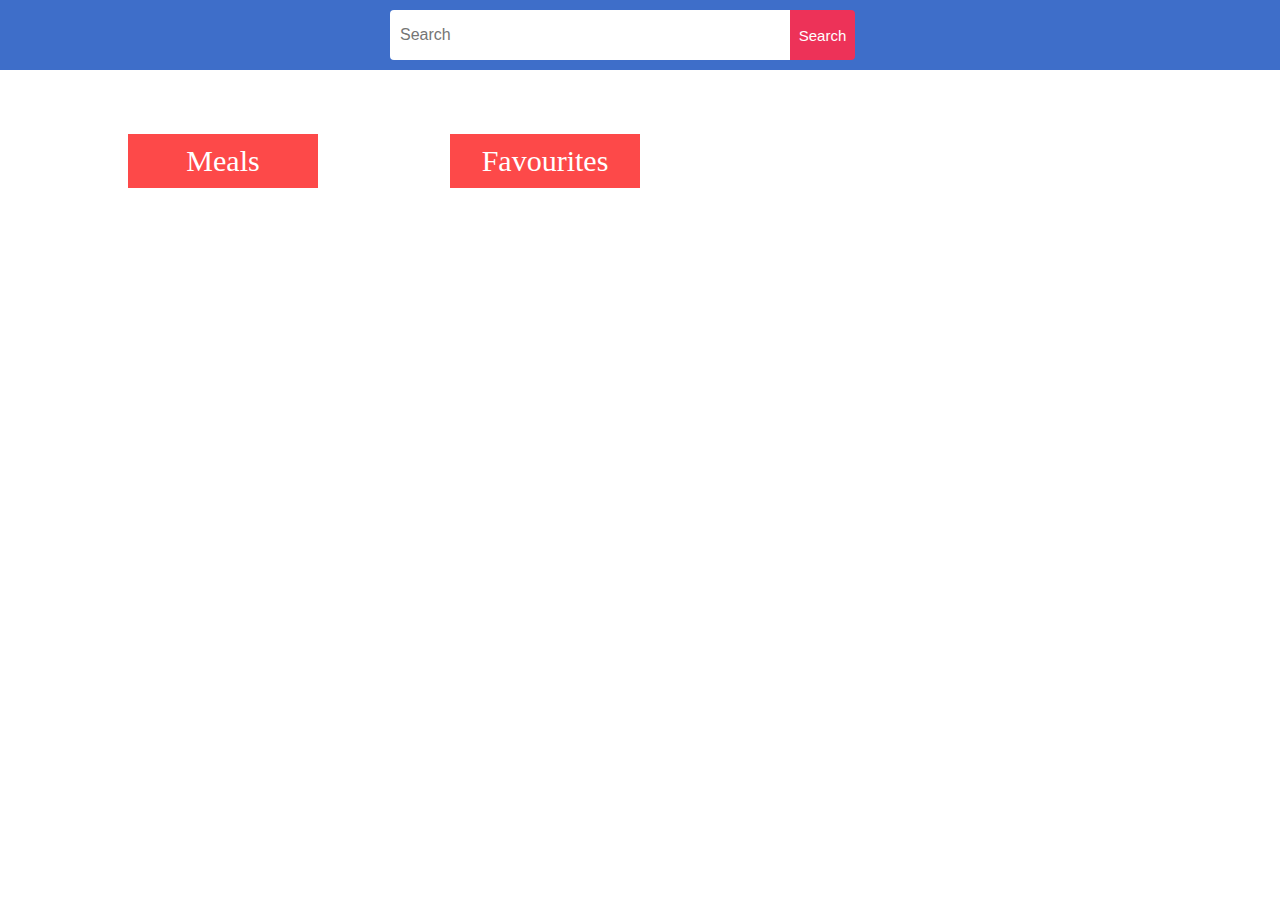
<file: index.html>
<html>

<head>
  <title>Meals App</title>
  <meta name="viewport" content="width=device-width" ,initial-scale="1">

  <!-- font awesome cdn -->
  <link rel="stylesheet" href="https://use.fontawesome.com/releases/v5.15.4/css/all.css"
    integrity="sha384-DyZ88mC6Up2uqS4h/KRgHuoeGwBcD4Ng9SiP4dIRy0EXTlnuz47vAwmeGwVChigm" crossorigin="anonymous">

  <!-- external stylesheet -->
  <link rel="stylesheet" href="styles/index.css">
</head>

<body>

  <!-- navbar -->
  <div class="nav">
    <div class="search-container">
      <input id="searchBar" placeholder="Search" />
      <button id="search-btn">Search</button>
    </div>
  </div>

  <!-- main content -->
  <div id="main-div">

    <!-- meals tab -->
    <div class="tab">
      <a href="index.html" class="meal-tab">Meals</a>
    </div>

    <!-- favourite tab -->
    <div class="tab">
      <a href="fav.html" class="fav-tab">Favourites</a>
    </div>

    <!-- list of meals -->
    <ul id="meals-list">
    </ul>
  </div>

  <!-- script -->
  <script src="scripts/index.js"></script>
</body>

</html>
</file>
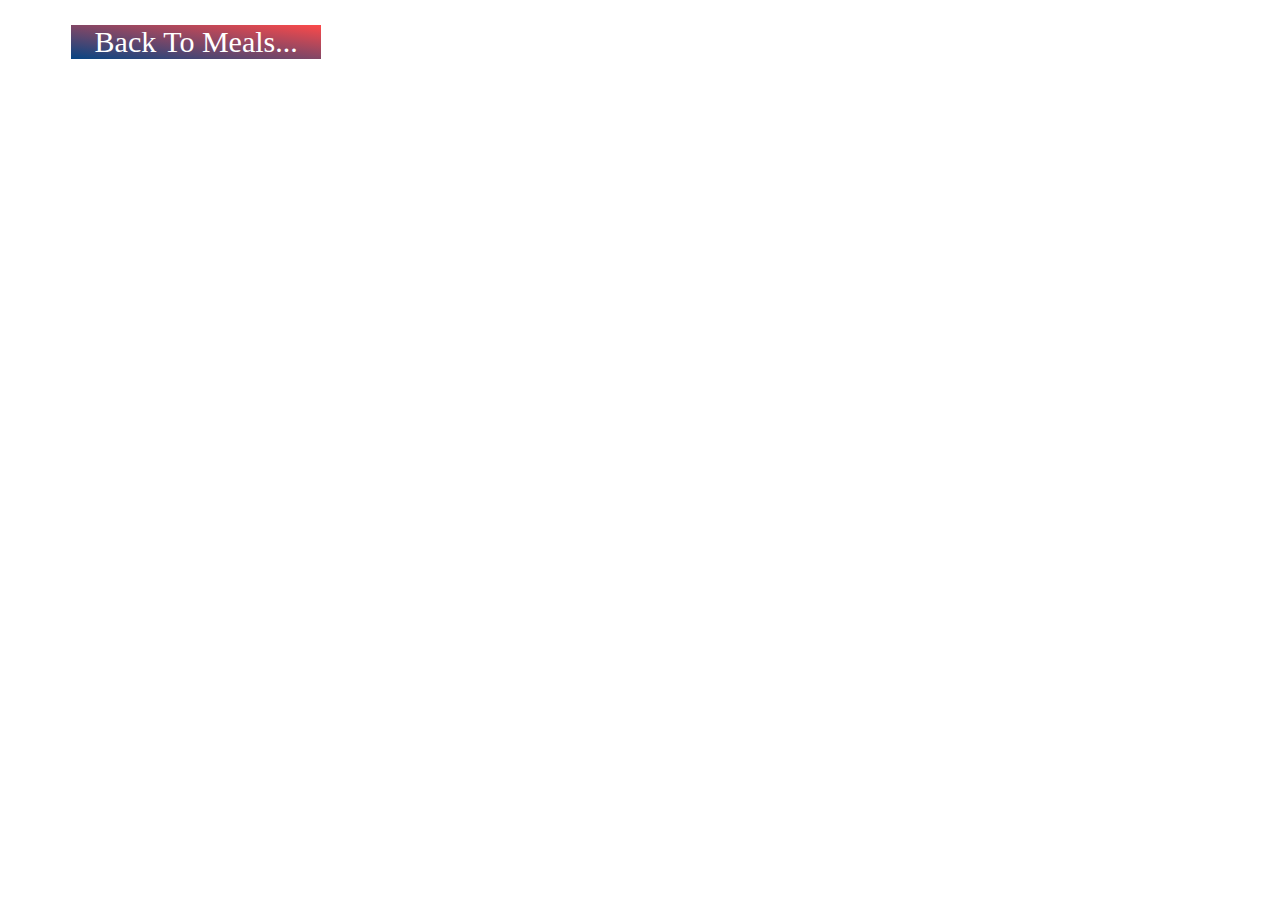
<file: detail.html>
<html>

<head>
    <title>Meal Recipe</title>
    <meta name="viewport" content="width=device-width" ,initial-scale="1">

    <!-- external stylesheet -->
    <link rel="stylesheet" href="styles/detail.css">
</head>

<body>
    <!-- back to meals tab -->
    <div class="tab">
        <a href="index.html" class="meal-tab">Back To Meals...</a>
    </div>

    <!-- container for name & category & instruction -->
    <div class="main">
        <div id="pic"></div>
        <div class="info">
            <div id="name"></div>
            <div id="category"></div>
        </div>
        <div id="instruction">
        </div>
    </div>
    </div>

    <!-- script -->
    <script src="scripts/detail.js"></script>

</body>

</html>
</file>
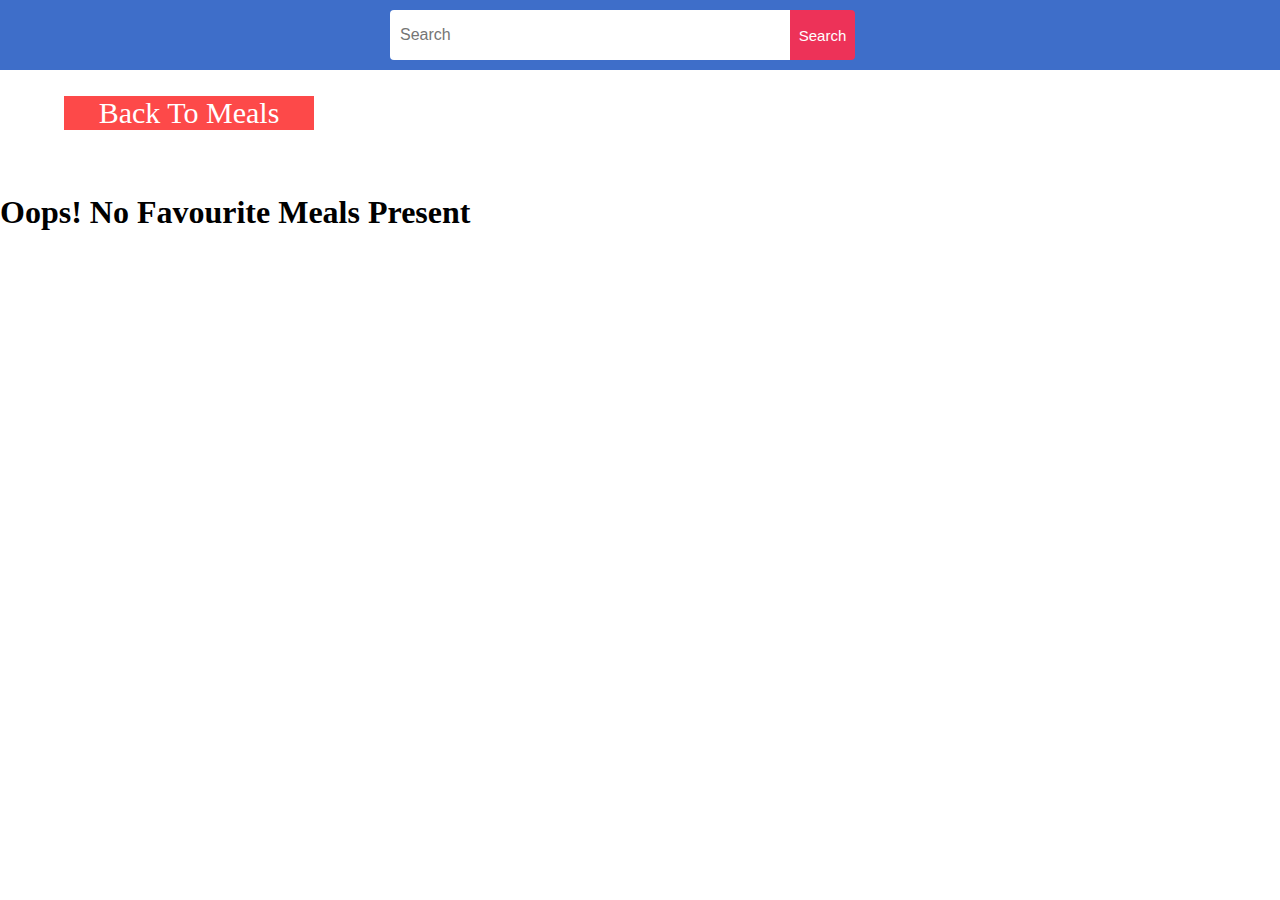
<file: fav.html>
<html>

<head>
    <title>Favourite Meal</title>
    <meta name="viewport" content="width=device-width" ,initial-scale="1">

    <!-- font awesome cdn -->
    <link rel="stylesheet" href="https://use.fontawesome.com/releases/v5.15.4/css/all.css"
        integrity="sha384-DyZ88mC6Up2uqS4h/KRgHuoeGwBcD4Ng9SiP4dIRy0EXTlnuz47vAwmeGwVChigm" crossorigin="anonymous">

    <!-- external stylesheet -->
    <link rel="stylesheet" href="styles/index.css">
</head>

<body>

    <!-- navbar -->
    <div class="nav">

        <!-- input box & search button -->
        <div class="search-container">
            <input id="searchBar" placeholder="Search" />
            <button id="search-btn">Search</button>
        </div>
    </div>

    <!-- main content -->
    <div id="main-div">
        <div class="favs-tab">
            <a href="index.html" class="meal-tab">Back To Meals</a>
        </div>

        <!-- container for all the meal items -->
        <ul id="meals-list">
        </ul>
    </div>

    <!-- script -->
    <script src="scripts/fav.js"></script>
</body>

</html>
</file>
<file: styles/index.css>
/* Remove default padding & margin */
* {
  margin: 0%;
  padding: 0%;
}

/* set background color */
body {
  background: white;
}

/* Navbar */
.nav {
  /* position: fixed; */
  background: #3e6ec9;
  height: 70px;
  width: 100%;
  padding: 10px;
  box-sizing: border-box;
  display: flex;
  justify-content: center;
  align-items: center;
}

/* Styling search container */
.search-container {
  width: 40%;
  position: relative;
}

/* styling Search bar */
.search-container input {
  height: 50px;
  width: 80%;
  border-bottom-left-radius: 4px;
  border-top-left-radius: 4px;
  border: none;
  font-size: 16px;
  padding: 0 10px;
  box-sizing: border-box;
  outline: none;
}

/* Search button */
#search-btn {
  background: #ed3258;
  height: 50px;
  width: 65px;
  color: #fff;
  border: none;
  font-size: 15px;
  border-bottom-right-radius: 4px;
  border-top-right-radius: 4px;
  position: relative;
}

/* hover effect */
#search-btn:hover {
  cursor: pointer;
  background: #fd4949;
}

/* set background */
.main-div {
  background-color: #f1f1f1;
}

/* styling meals & favourites tab  */
.tab {
  display: inline-block;
  width: 150px;
  font-size: 30px;
  text-align: center;
  padding: 10px 20px;
  margin: 5% 0 5% 10%;
  background: #fd4949;
  margin-bottom: 50px;
}

/* meal tab */
.meal-tab {
  text-decoration: none;
  color: white;
}

/* fav tab */
.fav-tab {
  text-decoration: none;
  color: white;
}

/* styling favs-tab */
.favs-tab {
  display: inline-block;
  width: 250px;
  font-size: 30px;
  text-align: center;
  margin: 2% 0 5% 5%;
  background: #fd4949;
}

/* style meals list */
#meals-list {
  /* margin: 200px; */
  display: flex;
  flex-flow: row wrap;
  justify-content: space-between;
}

/* styling the list items */
li {
  list-style: none;
  padding: 0px 20px;
  width: 25%;
}

/* style the recipe name */
.meal h2 {
  /* text-align: center; */
  margin: 0 0 20px 20px;
  cursor: pointer;
}

/* style the image */
li img {
  margin: 0 0 20px 20px;
  height: 270px;
  width: 270px;
  border: 1px solid rgb(5, 5, 5);
  border-radius: 15px;
  box-shadow: 3px 3px 5px 4px #272323;
  transition: all ease-in-out 0.1s;
}

/* hover effect on image */
li img:hover {
  cursor: pointer;
  transform: scale(1.1);
  filter: brightness(115%) contrast(115%);
}

/* style the meal name */
.meal-name {
  display: flex;
  color: #11232e;
  margin-left: 35px;
}

/* style add to heart button */
.meal-name i {
  font-size: 1.5rem;
  margin: 0px 5px 20px 15px;
  cursor: pointer;
  position: relative;
}

/* favourite button */
.fas {
  /* top: 10px; */
  color: rgb(248, 30, 30);
  position: relative;
}

/* Media queries */
@media only screen and (max-width: 600px) {
  #meals-list {
    margin: 0px;
  }
  li {
    margin-right: 100px;
  }

  li img {
    display: flex;
    flex-flow: row wrap;
    margin-right: 30px;
  }

  .search-container {
    width: 60%;
    display: flex;
    flex-direction: row;
  }
}

@media only screen and (min-width: 600px) {
  #meals-list {
    margin: 0px;
  }
  li {
    margin-right: 100px;
  }

  li img {
    display: flex;
    flex-flow: row wrap;
    margin-right: 30px;
  }

  .search-container {
    width: 60%;
    display: flex;
    flex-direction: row;
  }
}

@media only screen and (min-width: 768px) {
  #meals-list {
    margin: 0px;
  }
  li {
    margin-right: 50px;
  }

  li img {
    display: flex;
    flex-flow: row wrap;
    margin-right: 50px;
  }

  .search-container {
    display: flex;
    flex-direction: row;
    width: 60%;
    max-width: 500px;
  }
}
</file>
<file: styles/detail.css>
/* style the meals & favourites tabs */
.tab {
  display: block;
  width: 250px;
  font-size: 30px;
  text-align: center;
  margin-left: 5%;
  margin-top: 2%;
  background-image: linear-gradient(to top right, #074583, #fd4949);
  margin-bottom: 20px;
}

/* styling meal tab */
.meal-tab {
  text-decoration: none;
  color: white;
}

/* styling the main tab */
.main {
  display: flex;
  flex-wrap: wrap;
}

/* style the div id="pic" */
#pic {
  width: 500px;
  height: 500px;
}

/* style the image */
#pic img {
  width: 400px;
  height: 400px;
  padding: 50px;
}

/* style the info class */
.info {
  margin-left: 25%;
}

/* style the name of meal */
#name {
  font-size: 2rem;
  margin-bottom: 20px;
  margin-top: 50px;
}

/* style the category of the meal */
#category {
  font-size: 2rem;
}

/* style the instruction */
#instruction {
  margin-left: 5%;
  margin-top: 5%;
  font-size: 1.2rem;
}
</file>
